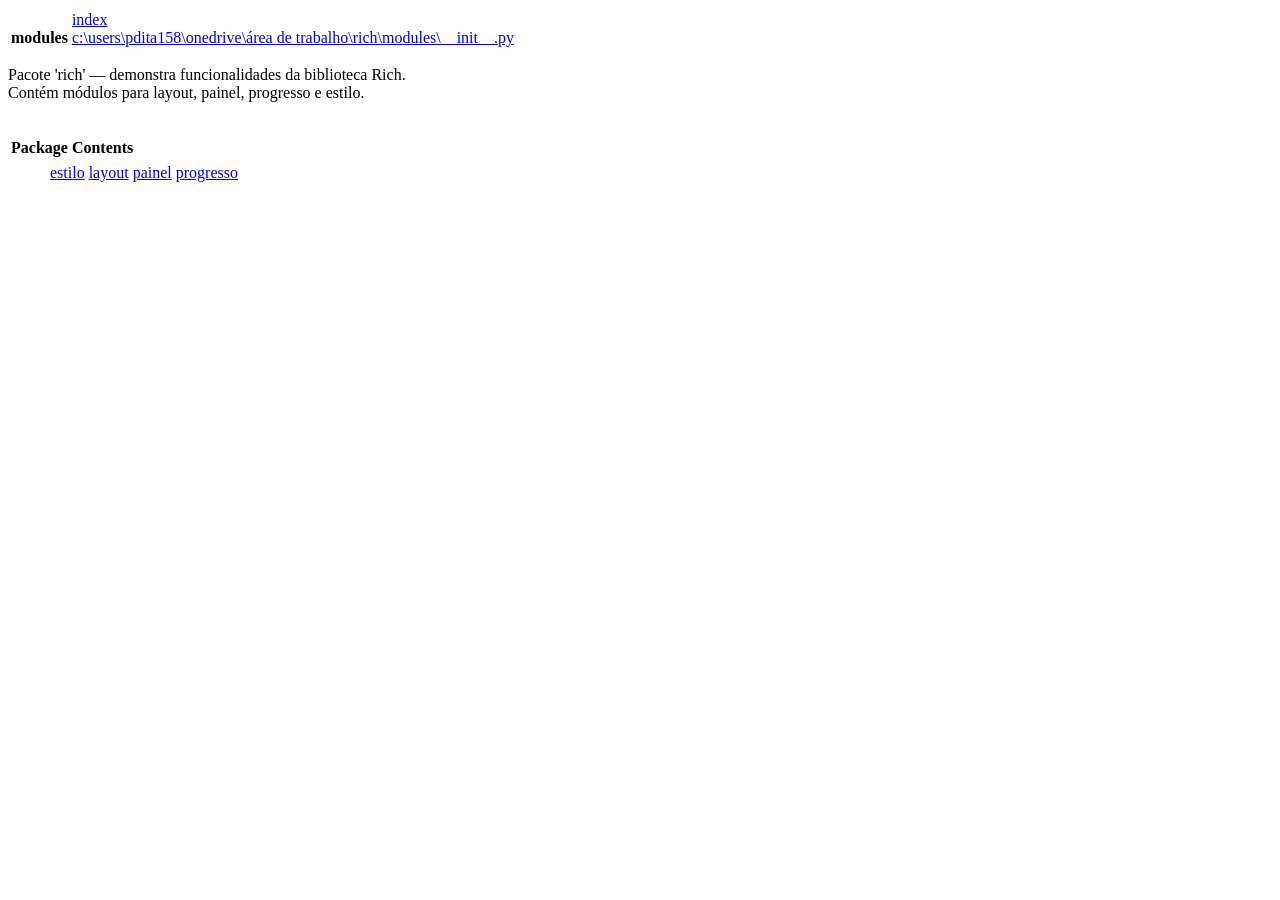
<file: Modulo 1/Rich/modules.html>
<!DOCTYPE html>
<html lang="en">
<head>
<meta charset="utf-8">
<title>Python: package modules</title>
</head><body>

<table class="heading">
<tr class="heading-text decor">
<td class="title">&nbsp;<br><strong class="title">modules</strong></td>
<td class="extra"><a href=".">index</a><br><a href="file:c%3A%5Cusers%5Cpdita158%5Conedrive%5C%C3%A1rea%20de%20trabalho%5Crich%5Cmodules%5C__init__.py">c:\users\pdita158\onedrive\área de trabalho\rich\modules\__init__.py</a></td></tr></table>
    <p><span class="code">Pacote&nbsp;'rich'&nbsp;—&nbsp;demonstra&nbsp;funcionalidades&nbsp;da&nbsp;biblioteca&nbsp;Rich.<br>
Contém&nbsp;módulos&nbsp;para&nbsp;layout,&nbsp;painel,&nbsp;progresso&nbsp;e&nbsp;estilo.</span></p>
<p>
<table class="section">
<tr class="decor pkg-content-decor heading-text">
<td class="section-title" colspan=3>&nbsp;<br><strong class="bigsection">Package Contents</strong></td></tr>
    
<tr><td class="decor pkg-content-decor"><span class="code">&nbsp;&nbsp;&nbsp;&nbsp;&nbsp;&nbsp;</span></td><td>&nbsp;</td>
<td class="singlecolumn"><table><tr><td class="multicolumn"><a href="modules.estilo.html">estilo</a><br>
</td><td class="multicolumn"><a href="modules.layout.html">layout</a><br>
</td><td class="multicolumn"><a href="modules.painel.html">painel</a><br>
</td><td class="multicolumn"><a href="modules.progresso.html">progresso</a><br>
</td></tr></table></td></tr></table>
</body></html>
</file>
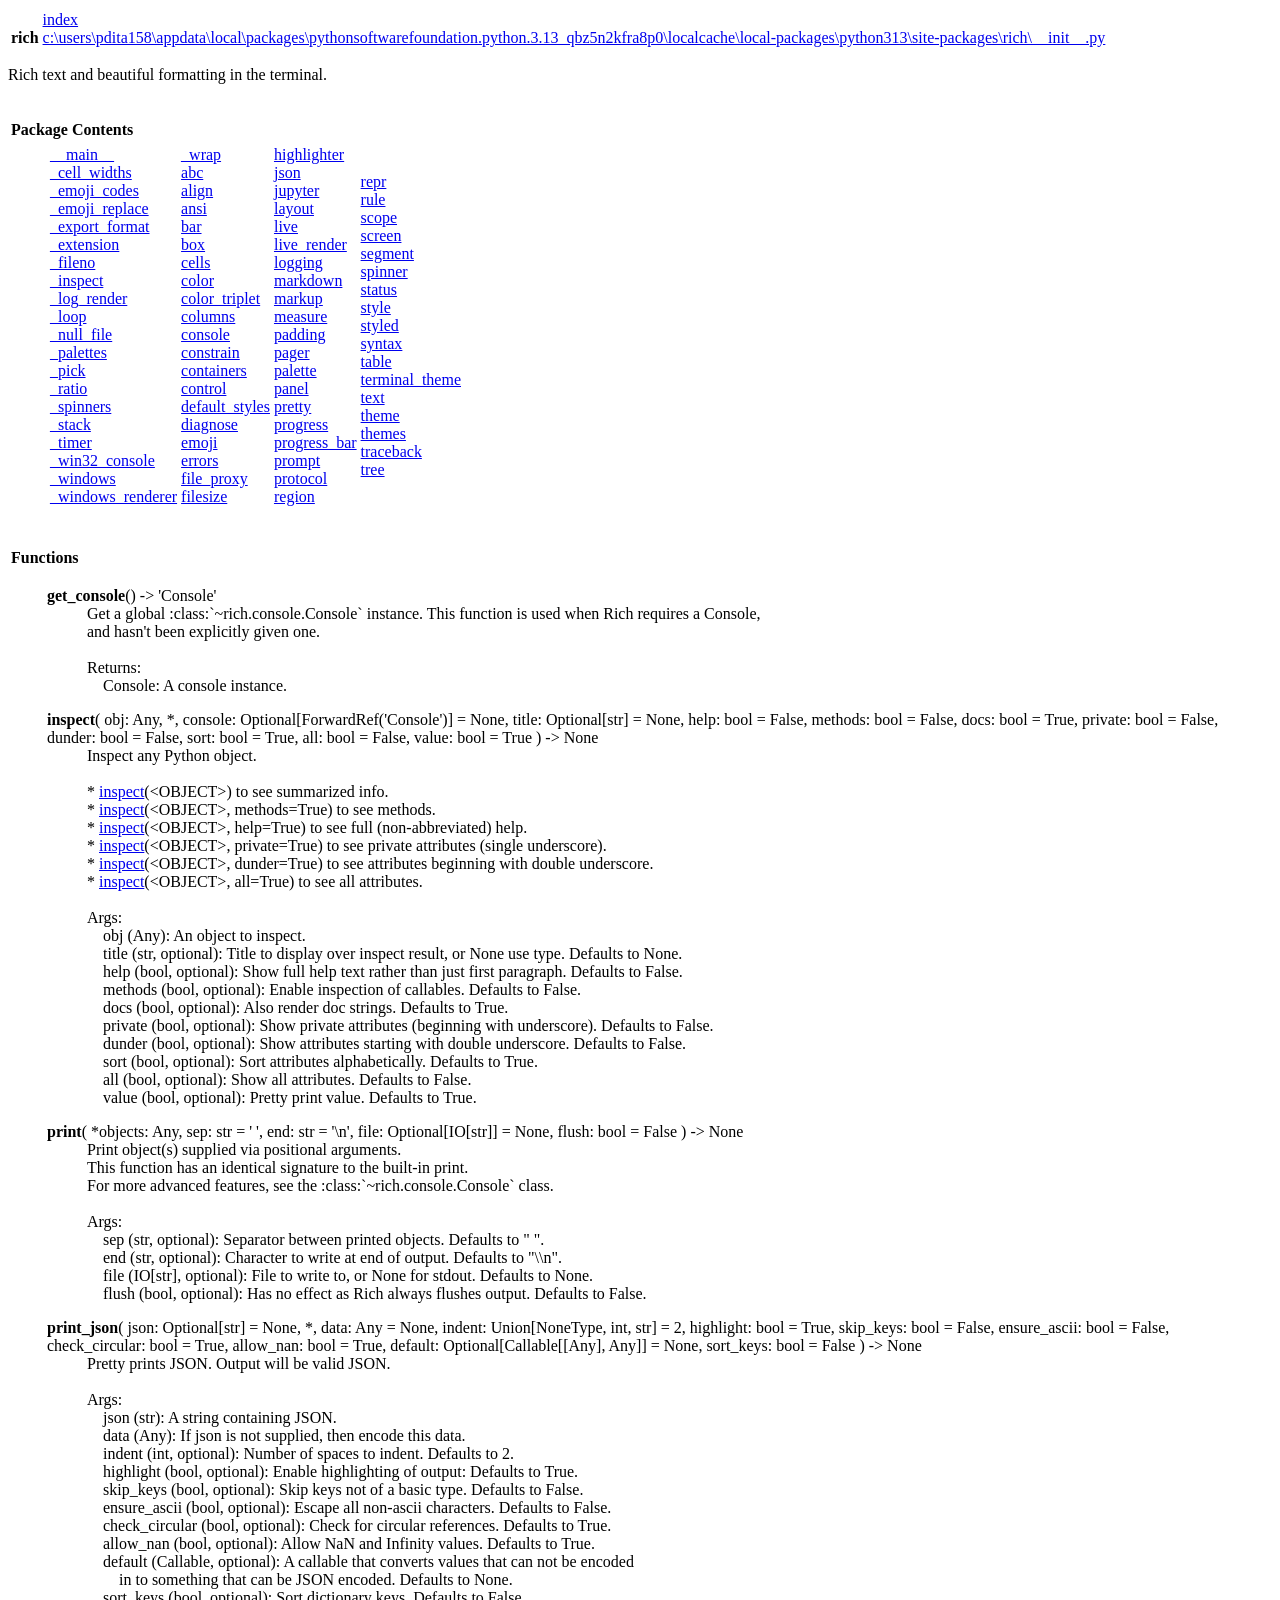
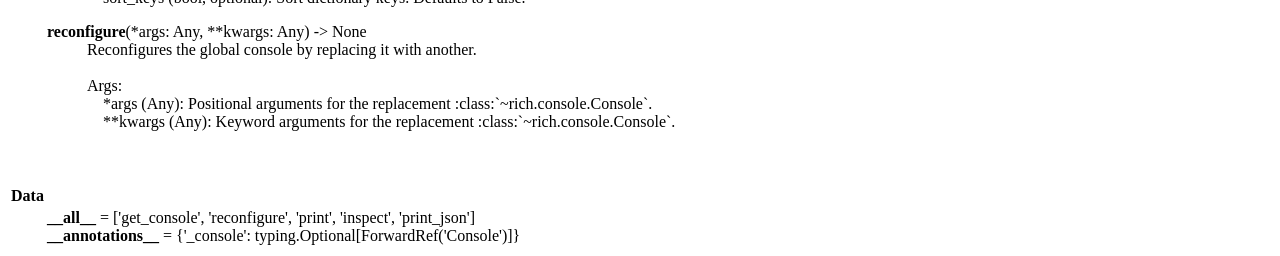
<file: Modulo 1/Rich/rich.html>
<!DOCTYPE html>
<html lang="en">
<head>
<meta charset="utf-8">
<title>Python: package rich</title>
</head><body>

<table class="heading">
<tr class="heading-text decor">
<td class="title">&nbsp;<br><strong class="title">rich</strong></td>
<td class="extra"><a href=".">index</a><br><a href="file:c%3A%5Cusers%5Cpdita158%5Cappdata%5Clocal%5Cpackages%5Cpythonsoftwarefoundation.python.3.13_qbz5n2kfra8p0%5Clocalcache%5Clocal-packages%5Cpython313%5Csite-packages%5Crich%5C__init__.py">c:\users\pdita158\appdata\local\packages\pythonsoftwarefoundation.python.3.13_qbz5n2kfra8p0\localcache\local-packages\python313\site-packages\rich\__init__.py</a></td></tr></table>
    <p><span class="code">Rich&nbsp;text&nbsp;and&nbsp;beautiful&nbsp;formatting&nbsp;in&nbsp;the&nbsp;terminal.</span></p>
<p>
<table class="section">
<tr class="decor pkg-content-decor heading-text">
<td class="section-title" colspan=3>&nbsp;<br><strong class="bigsection">Package Contents</strong></td></tr>
    
<tr><td class="decor pkg-content-decor"><span class="code">&nbsp;&nbsp;&nbsp;&nbsp;&nbsp;&nbsp;</span></td><td>&nbsp;</td>
<td class="singlecolumn"><table><tr><td class="multicolumn"><a href="rich.__main__.html">__main__</a><br>
<a href="rich._cell_widths.html">_cell_widths</a><br>
<a href="rich._emoji_codes.html">_emoji_codes</a><br>
<a href="rich._emoji_replace.html">_emoji_replace</a><br>
<a href="rich._export_format.html">_export_format</a><br>
<a href="rich._extension.html">_extension</a><br>
<a href="rich._fileno.html">_fileno</a><br>
<a href="rich._inspect.html">_inspect</a><br>
<a href="rich._log_render.html">_log_render</a><br>
<a href="rich._loop.html">_loop</a><br>
<a href="rich._null_file.html">_null_file</a><br>
<a href="rich._palettes.html">_palettes</a><br>
<a href="rich._pick.html">_pick</a><br>
<a href="rich._ratio.html">_ratio</a><br>
<a href="rich._spinners.html">_spinners</a><br>
<a href="rich._stack.html">_stack</a><br>
<a href="rich._timer.html">_timer</a><br>
<a href="rich._win32_console.html">_win32_console</a><br>
<a href="rich._windows.html">_windows</a><br>
<a href="rich._windows_renderer.html">_windows_renderer</a><br>
</td><td class="multicolumn"><a href="rich._wrap.html">_wrap</a><br>
<a href="rich.abc.html">abc</a><br>
<a href="rich.align.html">align</a><br>
<a href="rich.ansi.html">ansi</a><br>
<a href="rich.bar.html">bar</a><br>
<a href="rich.box.html">box</a><br>
<a href="rich.cells.html">cells</a><br>
<a href="rich.color.html">color</a><br>
<a href="rich.color_triplet.html">color_triplet</a><br>
<a href="rich.columns.html">columns</a><br>
<a href="rich.console.html">console</a><br>
<a href="rich.constrain.html">constrain</a><br>
<a href="rich.containers.html">containers</a><br>
<a href="rich.control.html">control</a><br>
<a href="rich.default_styles.html">default_styles</a><br>
<a href="rich.diagnose.html">diagnose</a><br>
<a href="rich.emoji.html">emoji</a><br>
<a href="rich.errors.html">errors</a><br>
<a href="rich.file_proxy.html">file_proxy</a><br>
<a href="rich.filesize.html">filesize</a><br>
</td><td class="multicolumn"><a href="rich.highlighter.html">highlighter</a><br>
<a href="rich.json.html">json</a><br>
<a href="rich.jupyter.html">jupyter</a><br>
<a href="rich.layout.html">layout</a><br>
<a href="rich.live.html">live</a><br>
<a href="rich.live_render.html">live_render</a><br>
<a href="rich.logging.html">logging</a><br>
<a href="rich.markdown.html">markdown</a><br>
<a href="rich.markup.html">markup</a><br>
<a href="rich.measure.html">measure</a><br>
<a href="rich.padding.html">padding</a><br>
<a href="rich.pager.html">pager</a><br>
<a href="rich.palette.html">palette</a><br>
<a href="rich.panel.html">panel</a><br>
<a href="rich.pretty.html">pretty</a><br>
<a href="rich.progress.html">progress</a><br>
<a href="rich.progress_bar.html">progress_bar</a><br>
<a href="rich.prompt.html">prompt</a><br>
<a href="rich.protocol.html">protocol</a><br>
<a href="rich.region.html">region</a><br>
</td><td class="multicolumn"><a href="rich.repr.html">repr</a><br>
<a href="rich.rule.html">rule</a><br>
<a href="rich.scope.html">scope</a><br>
<a href="rich.screen.html">screen</a><br>
<a href="rich.segment.html">segment</a><br>
<a href="rich.spinner.html">spinner</a><br>
<a href="rich.status.html">status</a><br>
<a href="rich.style.html">style</a><br>
<a href="rich.styled.html">styled</a><br>
<a href="rich.syntax.html">syntax</a><br>
<a href="rich.table.html">table</a><br>
<a href="rich.terminal_theme.html">terminal_theme</a><br>
<a href="rich.text.html">text</a><br>
<a href="rich.theme.html">theme</a><br>
<a href="rich.themes.html">themes</a><br>
<a href="rich.traceback.html">traceback</a><br>
<a href="rich.tree.html">tree</a><br>
</td></tr></table></td></tr></table><p>
<table class="section">
<tr class="decor functions-decor heading-text">
<td class="section-title" colspan=3>&nbsp;<br><strong class="bigsection">Functions</strong></td></tr>
    
<tr><td class="decor functions-decor"><span class="code">&nbsp;&nbsp;&nbsp;&nbsp;&nbsp;&nbsp;</span></td><td>&nbsp;</td>
<td class="singlecolumn"><dl><dt><a name="-get_console"><strong>get_console</strong></a>() -&gt; 'Console'</dt><dd><span class="code">Get&nbsp;a&nbsp;global&nbsp;:class:`~rich.console.Console`&nbsp;instance.&nbsp;This&nbsp;function&nbsp;is&nbsp;used&nbsp;when&nbsp;Rich&nbsp;requires&nbsp;a&nbsp;Console,<br>
and&nbsp;hasn't&nbsp;been&nbsp;explicitly&nbsp;given&nbsp;one.<br>
&nbsp;<br>
Returns:<br>
&nbsp;&nbsp;&nbsp;&nbsp;Console:&nbsp;A&nbsp;console&nbsp;instance.</span></dd></dl>
 <dl><dt><a name="-inspect"><strong>inspect</strong></a>(
    obj: Any,
    *,
    console: Optional[ForwardRef('Console')] = None,
    title: Optional[str] = None,
    help: bool = False,
    methods: bool = False,
    docs: bool = True,
    private: bool = False,
    dunder: bool = False,
    sort: bool = True,
    all: bool = False,
    value: bool = True
) -&gt; None</dt><dd><span class="code">Inspect&nbsp;any&nbsp;Python&nbsp;object.<br>
&nbsp;<br>
*&nbsp;<a href="#-inspect">inspect</a>(&lt;OBJECT&gt;)&nbsp;to&nbsp;see&nbsp;summarized&nbsp;info.<br>
*&nbsp;<a href="#-inspect">inspect</a>(&lt;OBJECT&gt;,&nbsp;methods=True)&nbsp;to&nbsp;see&nbsp;methods.<br>
*&nbsp;<a href="#-inspect">inspect</a>(&lt;OBJECT&gt;,&nbsp;help=True)&nbsp;to&nbsp;see&nbsp;full&nbsp;(non-abbreviated)&nbsp;help.<br>
*&nbsp;<a href="#-inspect">inspect</a>(&lt;OBJECT&gt;,&nbsp;private=True)&nbsp;to&nbsp;see&nbsp;private&nbsp;attributes&nbsp;(single&nbsp;underscore).<br>
*&nbsp;<a href="#-inspect">inspect</a>(&lt;OBJECT&gt;,&nbsp;dunder=True)&nbsp;to&nbsp;see&nbsp;attributes&nbsp;beginning&nbsp;with&nbsp;double&nbsp;underscore.<br>
*&nbsp;<a href="#-inspect">inspect</a>(&lt;OBJECT&gt;,&nbsp;all=True)&nbsp;to&nbsp;see&nbsp;all&nbsp;attributes.<br>
&nbsp;<br>
Args:<br>
&nbsp;&nbsp;&nbsp;&nbsp;obj&nbsp;(Any):&nbsp;An&nbsp;object&nbsp;to&nbsp;inspect.<br>
&nbsp;&nbsp;&nbsp;&nbsp;title&nbsp;(str,&nbsp;optional):&nbsp;Title&nbsp;to&nbsp;display&nbsp;over&nbsp;inspect&nbsp;result,&nbsp;or&nbsp;None&nbsp;use&nbsp;type.&nbsp;Defaults&nbsp;to&nbsp;None.<br>
&nbsp;&nbsp;&nbsp;&nbsp;help&nbsp;(bool,&nbsp;optional):&nbsp;Show&nbsp;full&nbsp;help&nbsp;text&nbsp;rather&nbsp;than&nbsp;just&nbsp;first&nbsp;paragraph.&nbsp;Defaults&nbsp;to&nbsp;False.<br>
&nbsp;&nbsp;&nbsp;&nbsp;methods&nbsp;(bool,&nbsp;optional):&nbsp;Enable&nbsp;inspection&nbsp;of&nbsp;callables.&nbsp;Defaults&nbsp;to&nbsp;False.<br>
&nbsp;&nbsp;&nbsp;&nbsp;docs&nbsp;(bool,&nbsp;optional):&nbsp;Also&nbsp;render&nbsp;doc&nbsp;strings.&nbsp;Defaults&nbsp;to&nbsp;True.<br>
&nbsp;&nbsp;&nbsp;&nbsp;private&nbsp;(bool,&nbsp;optional):&nbsp;Show&nbsp;private&nbsp;attributes&nbsp;(beginning&nbsp;with&nbsp;underscore).&nbsp;Defaults&nbsp;to&nbsp;False.<br>
&nbsp;&nbsp;&nbsp;&nbsp;dunder&nbsp;(bool,&nbsp;optional):&nbsp;Show&nbsp;attributes&nbsp;starting&nbsp;with&nbsp;double&nbsp;underscore.&nbsp;Defaults&nbsp;to&nbsp;False.<br>
&nbsp;&nbsp;&nbsp;&nbsp;sort&nbsp;(bool,&nbsp;optional):&nbsp;Sort&nbsp;attributes&nbsp;alphabetically.&nbsp;Defaults&nbsp;to&nbsp;True.<br>
&nbsp;&nbsp;&nbsp;&nbsp;all&nbsp;(bool,&nbsp;optional):&nbsp;Show&nbsp;all&nbsp;attributes.&nbsp;Defaults&nbsp;to&nbsp;False.<br>
&nbsp;&nbsp;&nbsp;&nbsp;value&nbsp;(bool,&nbsp;optional):&nbsp;Pretty&nbsp;print&nbsp;value.&nbsp;Defaults&nbsp;to&nbsp;True.</span></dd></dl>
 <dl><dt><a name="-print"><strong>print</strong></a>(
    *objects: Any,
    sep: str = ' ',
    end: str = '\n',
    file: Optional[IO[str]] = None,
    flush: bool = False
) -&gt; None</dt><dd><span class="code">Print&nbsp;object(s)&nbsp;supplied&nbsp;via&nbsp;positional&nbsp;arguments.<br>
This&nbsp;function&nbsp;has&nbsp;an&nbsp;identical&nbsp;signature&nbsp;to&nbsp;the&nbsp;built-in&nbsp;print.<br>
For&nbsp;more&nbsp;advanced&nbsp;features,&nbsp;see&nbsp;the&nbsp;:class:`~rich.console.Console`&nbsp;class.<br>
&nbsp;<br>
Args:<br>
&nbsp;&nbsp;&nbsp;&nbsp;sep&nbsp;(str,&nbsp;optional):&nbsp;Separator&nbsp;between&nbsp;printed&nbsp;objects.&nbsp;Defaults&nbsp;to&nbsp;"&nbsp;".<br>
&nbsp;&nbsp;&nbsp;&nbsp;end&nbsp;(str,&nbsp;optional):&nbsp;Character&nbsp;to&nbsp;write&nbsp;at&nbsp;end&nbsp;of&nbsp;output.&nbsp;Defaults&nbsp;to&nbsp;"\\n".<br>
&nbsp;&nbsp;&nbsp;&nbsp;file&nbsp;(IO[str],&nbsp;optional):&nbsp;File&nbsp;to&nbsp;write&nbsp;to,&nbsp;or&nbsp;None&nbsp;for&nbsp;stdout.&nbsp;Defaults&nbsp;to&nbsp;None.<br>
&nbsp;&nbsp;&nbsp;&nbsp;flush&nbsp;(bool,&nbsp;optional):&nbsp;Has&nbsp;no&nbsp;effect&nbsp;as&nbsp;Rich&nbsp;always&nbsp;flushes&nbsp;output.&nbsp;Defaults&nbsp;to&nbsp;False.</span></dd></dl>
 <dl><dt><a name="-print_json"><strong>print_json</strong></a>(
    json: Optional[str] = None,
    *,
    data: Any = None,
    indent: Union[NoneType, int, str] = 2,
    highlight: bool = True,
    skip_keys: bool = False,
    ensure_ascii: bool = False,
    check_circular: bool = True,
    allow_nan: bool = True,
    default: Optional[Callable[[Any], Any]] = None,
    sort_keys: bool = False
) -&gt; None</dt><dd><span class="code">Pretty&nbsp;prints&nbsp;JSON.&nbsp;Output&nbsp;will&nbsp;be&nbsp;valid&nbsp;JSON.<br>
&nbsp;<br>
Args:<br>
&nbsp;&nbsp;&nbsp;&nbsp;json&nbsp;(str):&nbsp;A&nbsp;string&nbsp;containing&nbsp;JSON.<br>
&nbsp;&nbsp;&nbsp;&nbsp;data&nbsp;(Any):&nbsp;If&nbsp;json&nbsp;is&nbsp;not&nbsp;supplied,&nbsp;then&nbsp;encode&nbsp;this&nbsp;data.<br>
&nbsp;&nbsp;&nbsp;&nbsp;indent&nbsp;(int,&nbsp;optional):&nbsp;Number&nbsp;of&nbsp;spaces&nbsp;to&nbsp;indent.&nbsp;Defaults&nbsp;to&nbsp;2.<br>
&nbsp;&nbsp;&nbsp;&nbsp;highlight&nbsp;(bool,&nbsp;optional):&nbsp;Enable&nbsp;highlighting&nbsp;of&nbsp;output:&nbsp;Defaults&nbsp;to&nbsp;True.<br>
&nbsp;&nbsp;&nbsp;&nbsp;skip_keys&nbsp;(bool,&nbsp;optional):&nbsp;Skip&nbsp;keys&nbsp;not&nbsp;of&nbsp;a&nbsp;basic&nbsp;type.&nbsp;Defaults&nbsp;to&nbsp;False.<br>
&nbsp;&nbsp;&nbsp;&nbsp;ensure_ascii&nbsp;(bool,&nbsp;optional):&nbsp;Escape&nbsp;all&nbsp;non-ascii&nbsp;characters.&nbsp;Defaults&nbsp;to&nbsp;False.<br>
&nbsp;&nbsp;&nbsp;&nbsp;check_circular&nbsp;(bool,&nbsp;optional):&nbsp;Check&nbsp;for&nbsp;circular&nbsp;references.&nbsp;Defaults&nbsp;to&nbsp;True.<br>
&nbsp;&nbsp;&nbsp;&nbsp;allow_nan&nbsp;(bool,&nbsp;optional):&nbsp;Allow&nbsp;NaN&nbsp;and&nbsp;Infinity&nbsp;values.&nbsp;Defaults&nbsp;to&nbsp;True.<br>
&nbsp;&nbsp;&nbsp;&nbsp;default&nbsp;(Callable,&nbsp;optional):&nbsp;A&nbsp;callable&nbsp;that&nbsp;converts&nbsp;values&nbsp;that&nbsp;can&nbsp;not&nbsp;be&nbsp;encoded<br>
&nbsp;&nbsp;&nbsp;&nbsp;&nbsp;&nbsp;&nbsp;&nbsp;in&nbsp;to&nbsp;something&nbsp;that&nbsp;can&nbsp;be&nbsp;JSON&nbsp;encoded.&nbsp;Defaults&nbsp;to&nbsp;None.<br>
&nbsp;&nbsp;&nbsp;&nbsp;sort_keys&nbsp;(bool,&nbsp;optional):&nbsp;Sort&nbsp;dictionary&nbsp;keys.&nbsp;Defaults&nbsp;to&nbsp;False.</span></dd></dl>
 <dl><dt><a name="-reconfigure"><strong>reconfigure</strong></a>(*args: Any, **kwargs: Any) -&gt; None</dt><dd><span class="code">Reconfigures&nbsp;the&nbsp;global&nbsp;console&nbsp;by&nbsp;replacing&nbsp;it&nbsp;with&nbsp;another.<br>
&nbsp;<br>
Args:<br>
&nbsp;&nbsp;&nbsp;&nbsp;*args&nbsp;(Any):&nbsp;Positional&nbsp;arguments&nbsp;for&nbsp;the&nbsp;replacement&nbsp;:class:`~rich.console.Console`.<br>
&nbsp;&nbsp;&nbsp;&nbsp;**kwargs&nbsp;(Any):&nbsp;Keyword&nbsp;arguments&nbsp;for&nbsp;the&nbsp;replacement&nbsp;:class:`~rich.console.Console`.</span></dd></dl>
</td></tr></table><p>
<table class="section">
<tr class="decor data-decor heading-text">
<td class="section-title" colspan=3>&nbsp;<br><strong class="bigsection">Data</strong></td></tr>
    
<tr><td class="decor data-decor"><span class="code">&nbsp;&nbsp;&nbsp;&nbsp;&nbsp;&nbsp;</span></td><td>&nbsp;</td>
<td class="singlecolumn"><strong>__all__</strong> = ['get_console', 'reconfigure', 'print', 'inspect', 'print_json']<br>
<strong>__annotations__</strong> = {'_console': typing.Optional[ForwardRef('Console')]}</td></tr></table>
</body></html>
</file>
